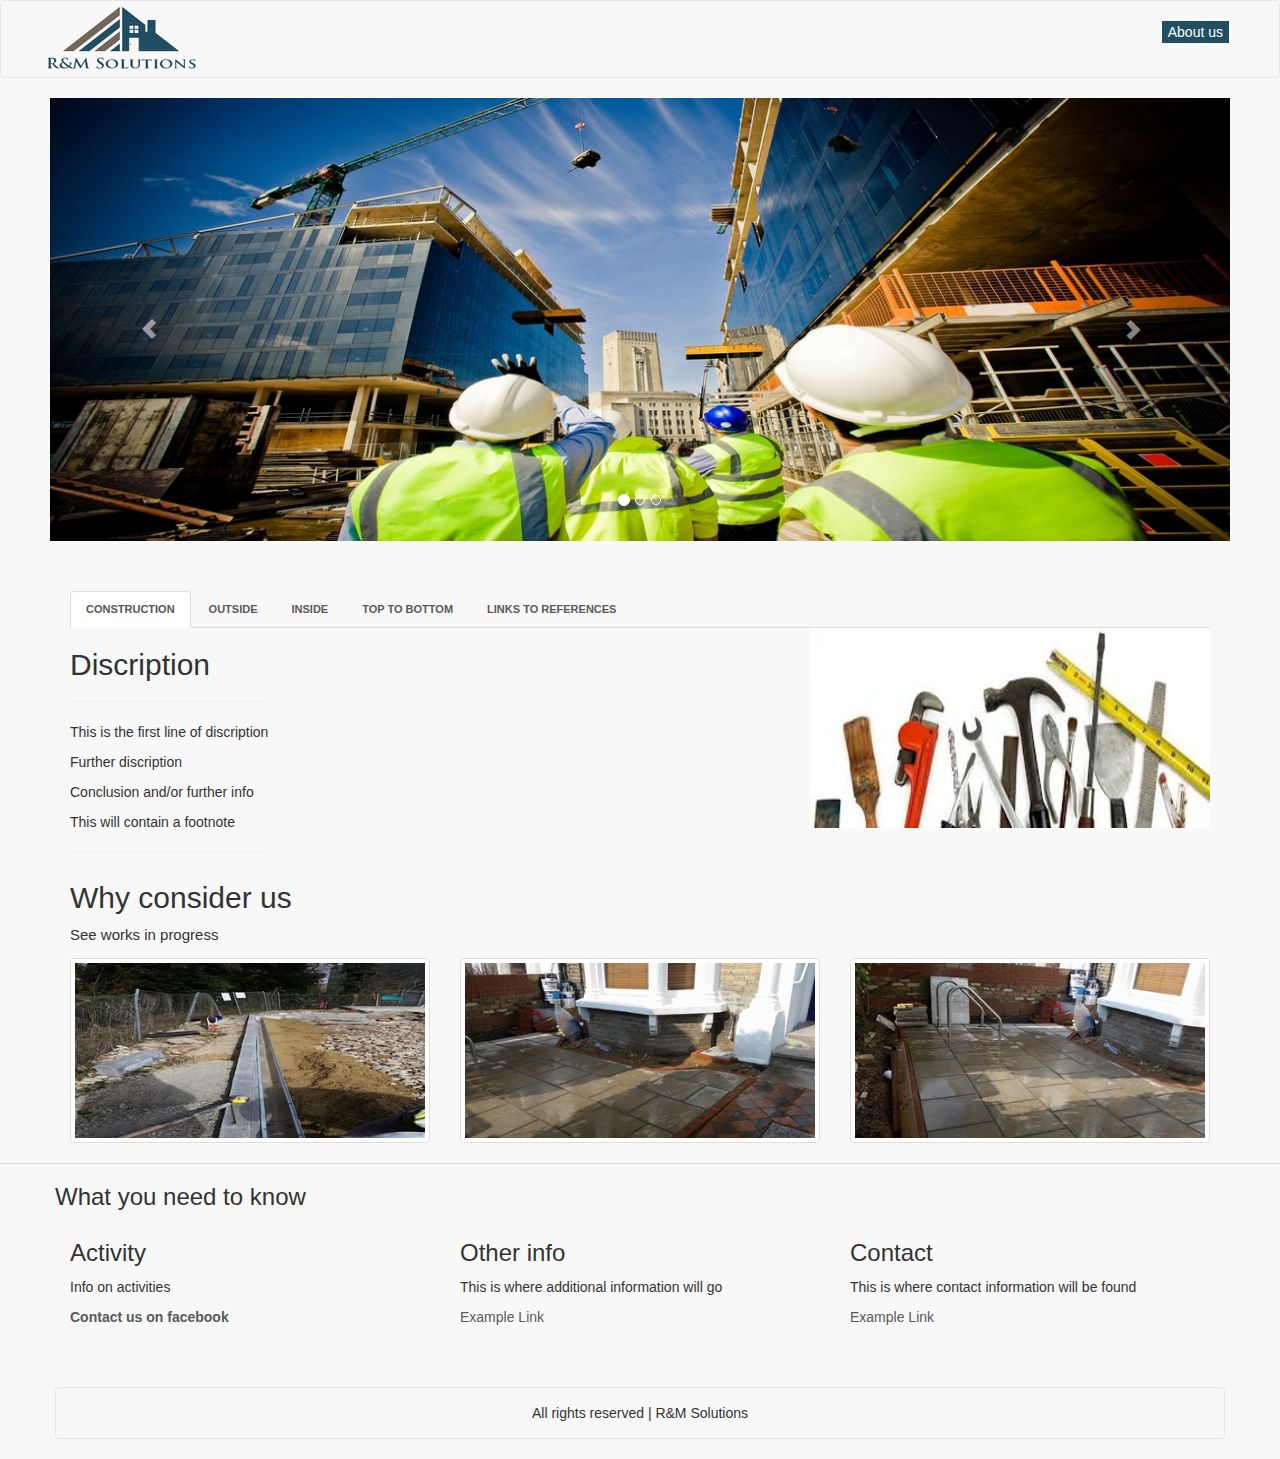
<file: index.html>
<!DOCTYPE html>
<html>

  <head>
    <meta charset="utf-8" />
    <meta http-equiv="X-UA-Compatible" content="IE=edge,chrome=1" />
    <meta name="description" content="" />
    <meta name="viewport" content="width=device-width, initial-scale=1"/>

    <title>Home</title>


    <link rel="apple-touch-icon" sizes="180x180" href="/icons/apple-touch-icon.png">
    <link rel="icon" type="image/png" href="/icons/favicon-32x32.png" sizes="32x32">
    <link rel="icon" type="image/png" href="/icons/favicon-16x16.png" sizes="16x16">
    <link rel="manifest" href="/icons/manifest.json">
    <link rel="mask-icon" href="/icons/safari-pinned-tab.svg" color="#5bbad5">
    <meta name="theme-color" content="#ffffff">

    <link rel="stylesheet" href="/css/shift.css">
    <link rel="stylesheet" href="/css/main.css">
    <link rel="stylesheet" href="/css/bootstrap.css">
    <script type="text/javascript">window.jQuery || document.write('<script type="text/javascript" src="js/jquery-1.10.1.min.js"><\/script>')</script>
    <script type="text/javascript" src="/js/bootstrap.min.js"></script>
    <script type="text/javascript" src="/js/smoothscroll.js"></script>
    <script type="text/javascript" src="/js/scripts.js"></script>
  </head>

  <body>
<!-- Top navbar containing only the company's logo -->
  <nav class="navbar navbar-default">
    <div class="container-fluid">
      <div class="navbar-header">
          <a href="/"><img class="logo" alt="Logo" src="logo/logo.jpg"></a>
      </div>
    </div>
        <div class="dropdown aboutus pull-right">
          <div class="innerab">
            <button onclick="myFunction()" class="dropbtn">About us</button>
              <div id="myDropdown" class="dropdown-content">
                  <a href="/">Home</a>
                  <a href="#about">What we do</a>
                  <a href="#contact">Contact</a>
                </div>
          </div>
        </div>
    </div>

    <script>
/* When the user clicks on the button,
toggle between hiding and showing the dropdown content */
function myFunction() {
    document.getElementById("myDropdown").classList.toggle("show");
}

// Close the dropdown if the user clicks outside of it
window.onclick = function(event) {
  if (!event.target.matches('.dropbtn')) {

    var dropdowns = document.getElementsByClassName("dropdown-content");
    var i;
    for (i = 0; i < dropdowns.length; i++) {
      var openDropdown = dropdowns[i];
      if (openDropdown.classList.contains('show')) {
        openDropdown.classList.remove('show');
      }
    }
  }
}
</script>
  </nav>
  <!-- Carousel -->
  <div id="myCarousel" class="carousel slide" data-ride="carousel">
<!-- Indicators -->
<ol class="carousel-indicators">
  <li data-target="#myCarousel" data-slide-to="0" class="active"></li>
  <li data-target="#myCarousel" data-slide-to="1"></li>
  <li data-target="#myCarousel" data-slide-to="2"></li>
</ol>

<!-- Wrapper for slides -->
<div class="carousel-inner" role="listbox">
  <div class="item active">
    <img src="pics/carousel3.jpg" alt="Chania">
  </div>

  <div class="item">
    <img src="pics/carousel2.jpg" alt="Chania">
  </div>

  <div class="item">
    <img src="pics/carousel1.jpg" alt="Flower">
  </div>

</div>

<!-- Left and right controls -->
<a class="left carousel-control" href="#myCarousel" role="button" data-slide="prev">
  <span class="glyphicon glyphicon-chevron-left" aria-hidden="true"></span>
  <span class="sr-only">Previous</span>
</a>
<a class="right carousel-control" href="#myCarousel" role="button" data-slide="next">
  <span class="glyphicon glyphicon-chevron-right" aria-hidden="true"></span>
  <span class="sr-only">Next</span>
</a>
</div>

    <div class="wrapper container cntr" id="scrollToThis">
        <ul class="nav nav-tabs cenmen">
            <li class="active"><a class="scrollLink" href="#start" data-toggle="tab">Construction</a></li>
            <li><a class="scrollLink" href="#outside" data-toggle="tab">Outside</a></li>
            <li><a class="scrollLink" href="#inside" data-toggle="tab">Inside</a></li>
            <li><a class="scrollLink" href="#top_to_bottom" data-toggle="tab">Top to bottom</a></li>
            <li><a class="scrollLink" href="#references" data-toggle="tab">Links to references</a></li>
        </ul>

        <div class="tab-content">
            <div class="tab-pane active" id="start">
                <div class="text">
                    <h2>Discription</h2>
                    <hr>
                    <p>This is the first line of discription</p>
                    <p>Further discription</p>
                    <p>Conclusion and/or further info</p>
                    <p>This will contain a footnote</p>
                    <hr>
                </div>
                <div class="pics">
                    <img src="pics/tools.jpg"/>
                </div>
            </div>
            <div class="tab-pane" id="outside">
                <div class="text">
                    <h2>Outside works</h2>
                    <hr>
                    <p>How it's done</p>
                    <p>Pictures and info on outside jobs done</p>
                    <p>Info about experience and techniques</p>
                    <p>This category's footnotes.</p>
                    <hr>
                </div>
                <div class="pics">
                    <img src="pics/scaffold.jpg"/>
                </div>
            </div>
            <div class="tab-pane" id="inside">
                <div class="text">
                    <h2>Info on working indoors</h2>
                    <hr>
                    <p>What type of indoors jobs we offer</p>
                    <p>Pictures of works in progress</p>
                    <p>Footnotes group</p>
                    <p>footnotes group continued</p>
                    <hr>
                </div>
                <div class="pics">
                    <img src="pics/inside.jpg"/>
                </div>
            </div>
            <div class="tab-pane" id="top_to_bottom">
                <div class="text">
                    <h2>Techniques</h2>
                    <hr>
                    <p>How we do it.</p>
                    <p>What to expect</p>
                    <p>Footnotes</p>
                    <hr>
                </div>
                <div class="pics">
                    <img src="pics/top.jpg"/>
                </div>
            </div>
            <div class="tab-pane" id="references">
                <div class="text">
                    <h2>References</h2>
                    <p>How to contact us.</p>
                    <p><a href="http://google.com">Google</a></p>
                    <p>Link example</p>
                    <hr>
                </div>
                <div class="pics">
                    <img src="pics/reference.jpg"/>
                </div>
            </div>
        </div>
    </div> <!-- /wrapper -->

    <script type="text/javascript">window.jQuery || document.write('<script type="text/javascript" src="js/jquery-1.10.1.min.js"><\/script>')</script>
    <script type="text/javascript" src="js/bootstrap.min.js"></script>

    <div class="lower" id="about">
        <div class="container">
            <h2>Why consider us</h2>
            <p>See works in progress</p>
            <div class="row">
              <div class="col-md-4">
                <div class="thumbnail">
                    <img src= "pics/1.jpg">
                </div>
              </div>
              <div class="col-md-4">
                <div class="thumbnail">
                    <img src="pics/2.jpg">
                </div>
              </div>
              <div class="col-md-4">
                <div class="thumbnail">
                    <img src="pics/3.jpg">
                </div>
              </div>
            </div>
        </div>
    </div>

    <div class="mainActivities" id="contact">
	  <div class="container">
		<div class="row">
		<h3> What you need to know</h3>
	      <div class="col-md-4">
			<h3>Activity</h3>
			<p>Info on activities</p>
			<p><a href="https://www.facebook.com/fffhhjjkmmkmamsnnjdjjdnfncnndk?fref=ts" class="fb"><strong>Contact us on facebook</strong></a></p>
	      </div>
		  <div class="col-md-4">
			<h3>Other info</h3>
			<p>This is where additional information will go</p>
			<p><a href="http://www.google.com">Example Link</a></p>
		  </div>
		  <div class="col-md-4">
			<h3>Contact</h3>
			<p>This is where contact information will be found</p>
			<p><a href="http://www.google.com">Example Link</a></p>
		  </div>
	    </div>
	  </div>
	</div>
    <footer>
        <div class="navbar navbar-default container footer">
            <div class="container-fluid text-center">
                <div class="footer">All rights reserved | R&amp;M Solutions</div>
            </div>
        </div>
    </footer>
  </body>
</html>
</file>
<file: css/shift.css>
@font-face {
  font-family: 'Shift';
  font-style: normal;
  font-weight: normal;
  src: url("http://s3.amazonaws.com/codecademy-content/courses/ltp/fonts/shift.woff") format("woff");
}
@font-face {
  font-family: 'Shift';
  font-style: normal;
  font-weight: bold;
  src: url("http://s3.amazonaws.com/codecademy-content/courses/ltp/fonts/shift-bold.woff") format("woff");
}
</file>
<file: css/main.css>
body {
    background-color: #F8F8F8 !important;
}

.nav a {
  color: #5a5a5a;
  font-size: 11px;
  font-weight: bold;
  padding: 14px 10px;
  text-transform: uppercase;
}

.nav li {
  display: inline;
}

.jumbotron {
  background-color: rgb(160, 190, 200);
  height: 250px;
}

.jumbotron a {
    color: #5a5a5a;
}

.jumbotron .container {
  position: relative;
  top:100px;
}

.jumbotron h1 {
  color: #fff;
  font-size: 48px;
  font-family: 'Shift', sans-serif;
  font-weight: bold;
}

.jumbotron p {
  font-size: 20px;
  color: #fff;
}

.mainActivities {
  background-color: #f7f7f7;
}

.learn-more h3 {
  font-family: 'Shift', sans-serif;
  font-size: 18px;
  font-weight: bold;
}

.mainActivities a {
  color: #5a5a5a;
}

.lower {
    border-bottom: 1px solid #dbdbdb;
}

.lower p {
    font-size: 15px;
    margin-bottom: 13px;
}

.mainActivities {
    background-color: #F8F8F8;
    margin-bottom: 50px;
}

.cntr{
    padding-left: 100px;
    padding-right: 100px;
    background-color: #F8F8F8;
    height: 270px;
}

.cenmen{
    align-items: center;
    background-color: #F8F8F8;
}

.wrapper {
    background-color: #F8F8F8;
}

.pics{
    float:right;
}

.text{
    float: left;
}

.footer {
    margin-top: 50px;
    margin-bottom: 0px;
}

.rights {
    margin: auto;
}

.carousel {
    margin-left: 50px;
    margin-right: 50px;
    margin-bottom: 50px;
}

.contact {
    margin-top: 25px;
    margin-right: 25px;
    text-decoration-color: #214E61;
}

.footer {
    margin: 15px;
}

.hide-bullets {
list-style:none;
margin-left: -40px;
margin-top:20px;
}

.tab-pane{
    clear: both;
}

.fb{
    text-decoration: none;
    text-decoration-color: blue;
}

.logo {
    margin-left: 40px;
}

.aboutus {
    margin-right: 50px;
    margin-top: 20px;
    display: inherit;
}

.innerab {
    padding-bottom: 20px;
}


.dropbtn {
  background-color: #214E61;
  color: white;
  font-size: 14px;\
  display: inline;
  border: none;

  cursor: pointer;
}

.dropbtn:hover, .dropbtn:focus {
  background-color: #3e8e41;
}

.dropdown {

}

.dropdown-content {
  display: none;
  position: absolute;
  background-color: #f9f9f9;
  min-width: 160px;
  overflow: auto;
  box-shadow: 0px 8px 16px 0px rgba(0,0,0,0.2);
  z-index: 1;
}

.dropdown-content a {
  color: black;
  padding: 12px 16px;
  text-decoration: none;
  display: block;
}

.dropdown a:hover {background-color: #f1f1f1}

.show {display:block;}
</file>
